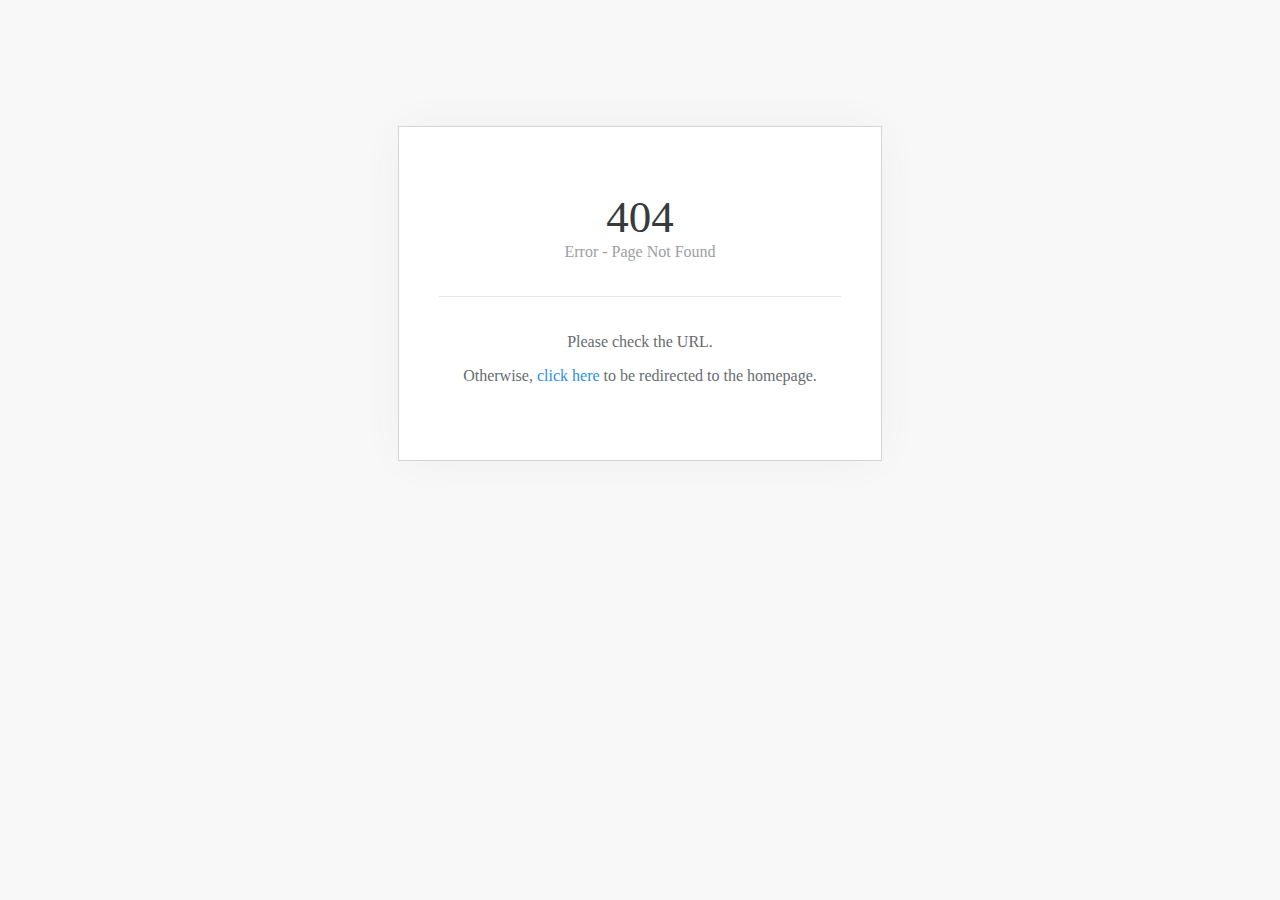
<file: nomadcollective.weebly.com/uploads/1/4/3/3/143364656/masonry-tall-2_1_orig.html>
<!DOCTYPE html PUBLIC "-//W3C//DTD XHTML 1.0 Strict//EN" "http://www.w3.org/TR/xhtml1/DTD/xhtml1-strict.dtd">
<html xmlns="http://www.w3.org/1999/xhtml" xml:lang="en">
<head>
	<title>404 - Page Not Found</title>
	<meta http-equiv="content-type" content="text/html; charset=UTF-8" />
	<meta name="viewport" content="width=device-width, initial-scale=1">
	<meta name="robots" content="noarchive" />
	<link rel="shortcut icon" href="//cdn1.editmysite.com/developer/none.ico" />

	<style type="text/css">
		@font-face {
			font-family: 'Proxima Nova';
			font-weight: 300;
			src: url("//cdn2.editmysite.com/components/ui-framework/fonts/proxima-nova-light/31AC96_0_0.eot");
			src: url("//cdn2.editmysite.com/components/ui-framework/fonts/proxima-nova-light/31AC96_0_0.eot?#iefix") format("embedded-opentype"), url("//cdn2.editmysite.com/components/ui-framework/fonts/proxima-nova-light/31AC96_0_0.woff") format("woff"), url("//cdn2.editmysite.com/components/ui-framework/fonts/proxima-nova-light/31AC96_0_0.ttf") format("truetype");
		}

		@font-face {
			font-family: 'Proxima Nova';
			src: url("//cdn2.editmysite.com/components/ui-framework/fonts/proxima-nova-regular/31AC96_1_0.eot");
			src: url("//cdn2.editmysite.com/components/ui-framework/fonts/proxima-nova-regular/31AC96_1_0eot?#iefix") format("embedded-opentype"), url("//cdn2.editmysite.com/components/ui-framework/fonts/proxima-nova-regular/31AC96_1_0.woff") format("woff"), url("//cdn2.editmysite.com/components/ui-framework/fonts/proxima-nova-regular/31AC96_1_0.ttf") format("truetype");
		}

		@font-face {
			font-family: 'Proxima Nova';
			font-weight: 500;
			src: url("//cdn2.editmysite.com/components/ui-framework/fonts/proxima-nova-semibold/31AC96_2_0.eot");
			src: url("//cdn2.editmysite.com/components/ui-framework/fonts/proxima-nova-semibold/31AC96_2_0.eot?#iefix") format("embedded-opentype"), url("//cdn2.editmysite.com/components/ui-framework/fonts/proxima-nova-semibold/31AC96_2_0.woff") format("woff"), url("//cdn2.editmysite.com/components/ui-framework/fonts/proxima-nova-semibold/31AC96_2_0.ttf") format("truetype");
		}

		body {
			background-color: #F8F8F8;
			font-family: 'Proxima Nova';
		}

		hr {
			border: 1px solid #E7E7E7;
			border-top: 0;
		}

		.warning-container {
			padding: 38px 40px;
			padding-bottom: 0;
			box-sizing: border-box;
			text-align: center;
			background-color: white;
			border: 1px solid #D4D4D4;
			height: 335px;
			width: 484px;
			margin: 0 auto;
			margin-top: 10%;
			-webkit-box-shadow: 0px 0px 41px -8px rgba(237,234,237,1);
			-moz-box-shadow: 0px 0px 41px -8px rgba(237,234,237,1);
			box-shadow: 0px 0px 41px -8px rgba(237,234,237,1);
		}

		.header {
			margin: 26px 0 0 0;
			color: #363B3E;
			font-size: 45px;
			font-weight: 500;
		}

		.error {
			margin: 0 0 0 0;
			color: #9BA0A3;
			margin-bottom: 35px;
		}

		.check-url, .otherwise {
			color: #666C70;
		}

		.check-url {
			margin-top: 0;
			font-weight: 500;
		}

		.otherwise {
			margin-top: 0;
		}

		.logo {
			width: 82px;
		}

		.bottom-content {
			display: inline-block;
			height: 120px;
			line-height: 120px;
		}

		.bottom-content > span {
			display: inline-block;
			vertical-align: middle;
			line-height: normal;
		}

		a {
			color: #2990EA;
			text-decoration: inherit;
		}

		@media (max-width: 550px) {
			.warning-container {
				width: 80%;
			}
		}

	</style>
</head>
<body>
<div class="warning-container">
	<h2 class="header">404</h2>
	<p class="error">Error - Page Not Found</p>
	<hr>
	<div class="bottom-content">
			<span>
				<p class="check-url">Please check the URL.</p>
				<p class="otherwise">Otherwise, <a href="/">click here</a> to be redirected to the homepage.</p>
			</span>
	</div>
</div>
</body>
</html>
</file>
